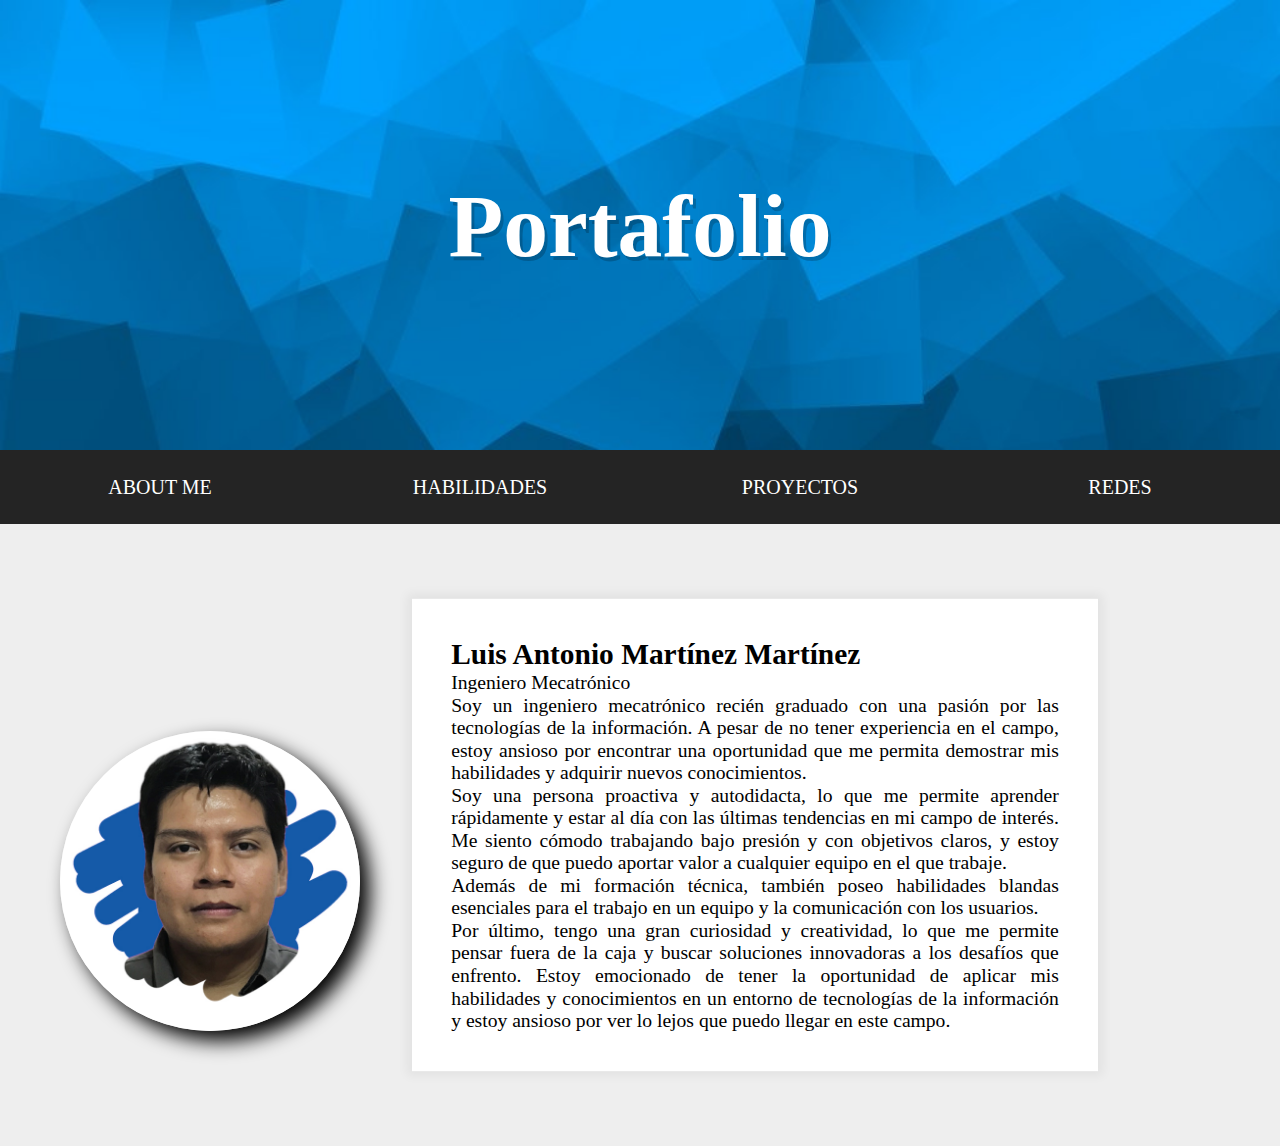
<file: index.html>
<!DOCTYPE html>
<html lang="en">
<head>
  <meta charset="UTF-8">
  <title>Document</title>
  <link rel="stylesheet" href="./archivos/style-FINISHED.css">
</head>
<body>
  <section class="container">
    <header>
      <h1>Portafolio</h1>
    </header>
    <nav id="main" >
      <ul>
        <li class="logo"><a href="#">INICIO</a></li>
        
        <li><a href="#">About  Me</a></li>
        <li><a href="./habilidades/index-FINISHED.html">Habilidades</a></li>
        <li><a href="./proyectos/index-FINISHED.html">Proyectos</a></li>
        <li><a href="./Redes/index-FINISHED.html">Redes</a></li>
      </ul>
    </nav>
    <style>
    </style>
     <img class="Caja-imagenPerfil" src="./archivos/luis3.jpg">
  
    <div class="site-wrap">
      <h2>Luis Antonio Martínez Martínez</h2>
      <strong>Ingeniero Mecatrónico</strong>
     <p>Soy un ingeniero mecatrónico recién graduado con una pasión por las tecnologías de la información. A pesar de no tener experiencia en el campo, estoy ansioso por encontrar una oportunidad que me permita demostrar mis habilidades y adquirir nuevos conocimientos.</p>
    <p>Soy una persona proactiva y autodidacta, lo que me permite aprender rápidamente y estar al día con las últimas tendencias en mi campo de interés. Me siento cómodo trabajando bajo presión y con objetivos claros, y estoy seguro de que puedo aportar valor a cualquier equipo en el que trabaje.</p>
    <p>Además de mi formación técnica, también poseo habilidades blandas esenciales para el trabajo en un equipo y la comunicación con los usuarios.</p>
    <p>Por último, tengo una gran curiosidad y creatividad, lo que me permite pensar fuera de la caja y buscar soluciones innovadoras a los desafíos que enfrento. Estoy emocionado de tener la oportunidad de aplicar mis habilidades y conocimientos en un entorno de tecnologías de la información y estoy ansioso por ver lo lejos que puedo llegar en este campo.</p>
    </div>
  </section>
  
  <script>
    // Regresa al inico
    const nav = document.querySelector('#main');
    let topOfNav = nav.offsetTop;
    function fixNav() {
      if (window.scrollY >= topOfNav) {
        document.body.style.paddingTop = nav.offsetHeight + 'px';
        document.body.classList.add('fixed-nav');
      } else {
        document.body.classList.remove('fixed-nav');
        document.body.style.paddingTop = 0;
      }
    }

    window.addEventListener('scroll', fixNav);
  /*Luz de navagacion*/
  const triggers = document.querySelectorAll('nav a');
  const highlight = document.createElement('span');
  highlight.classList.add('highlight');
  document.body.appendChild(highlight);

  function highlightLink() {
    const linkCoords = this.getBoundingClientRect();
    console.log(linkCoords);
    const coords = {
      width: linkCoords.width,
      height: linkCoords.height,
      top: linkCoords.top + window.scrollY,
      left: linkCoords.left + window.scrollX
    };

    highlight.style.width = `${coords.width}px`;
    highlight.style.height = `${coords.height}px`;
    highlight.style.transform = `translate(${coords.left}px, ${coords.top}px)`;

  }

  /*triggers.forEach(a => a.addEventListener('mouseenter', highlightLink));
  /*Luz de nav*/
  document.querySelectorAll('nav a').forEach(a => a.addEventListener('mouseover', highlightLink));
  </script>


</body>
</html>
</file>
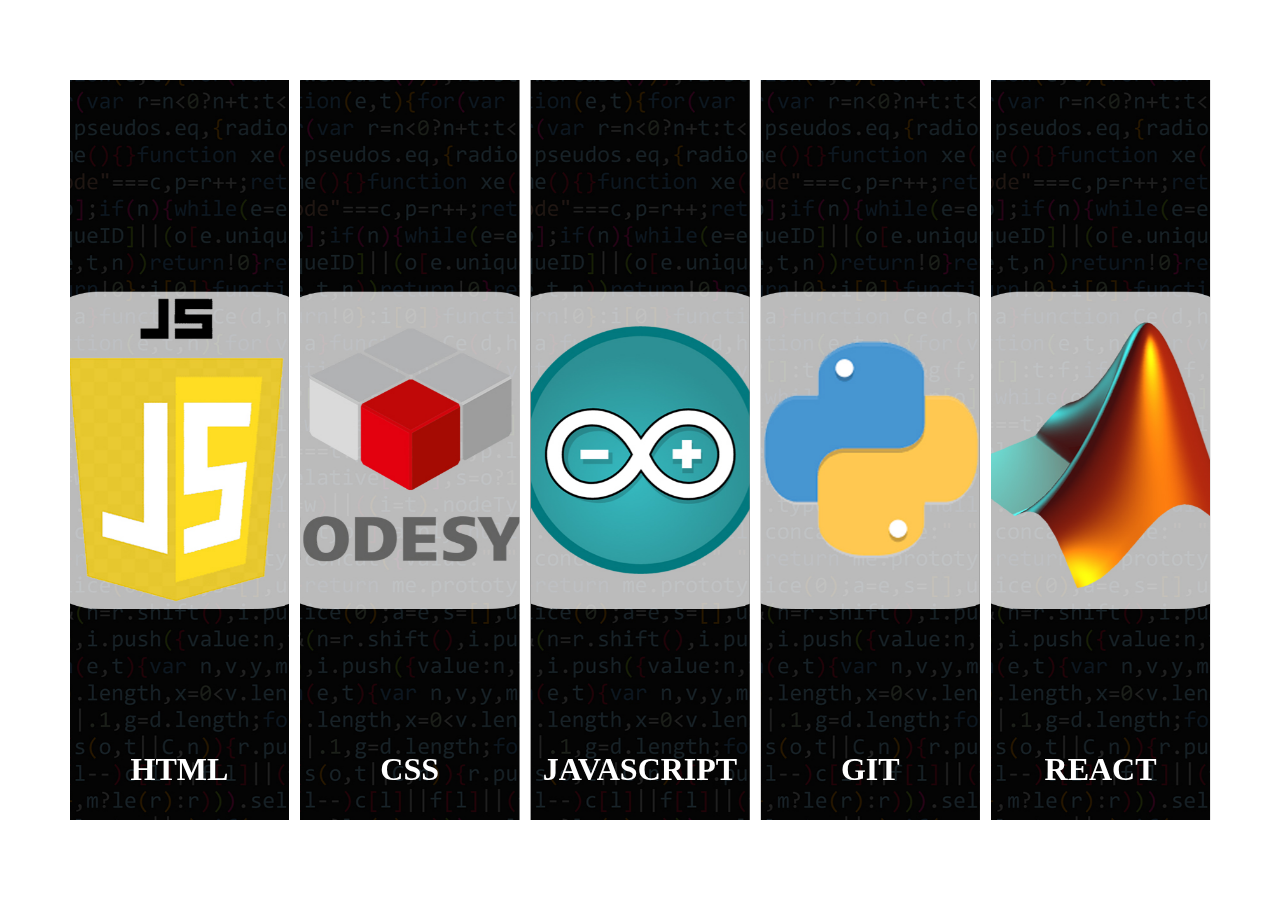
<file: proyectos/index.html>
<!DOCTYPE html>
<html lang="pt-BR">

<head>
  <meta charset="UTF-8">
  <title>Fullscreen Slider - @programador.cs</title>
  <link rel='stylesheet' href='https://fonts.googleapis.com/css?family=Open+Sans'>
  <link rel="stylesheet" href="./styles/style.css">

</head>

<body>
  <div class="conteudo-geral js-conteudo-geral">
    <div class="componente-interno-geral">
      <div class="componente">
        <div class="componente-sem-rolagem">
          <div class="componente-interno">
            <div class="componente-fundo-imagem"></div>
            <div class="componente-visual-inicial">
              <h2 class="componente-titulo">HTML</h2>
            </div>
            <div class="componente-content">
              <div class="componente-text">HTML</div>
              <div class="componente-botao-fechar"></div>
            </div>
          </div>
        </div>
        <div class="componente-index">
          <div class="componente-index-back">1</div>
          <div class="componente-index-front">
            <div class="componente-index-overlay" data-index="1">1</div>
          </div>
        </div>
      </div>
      <div class="componente">
        <div class="componente-sem-rolagem">
          <div class="componente-interno">
            <div class="componente-fundo-imagem"></div>
            <div class="componente-visual-inicial">
              <h2 class="componente-titulo">CSS</h2>
            </div>
            <div class="componente-content">
              <div class="componente-text">CSS</div>
              <div class="componente-botao-fechar"></div>
            </div>
          </div>
        </div>
        <div class="componente-index">
          <div class="componente-index-back">2</div>
          <div class="componente-index-front">
            <div class="componente-index-overlay" data-index="2">2</div>
          </div>
        </div>
      </div>
      <div class="componente">
        <div class="componente-sem-rolagem">
          <div class="componente-interno">
            <div class="componente-fundo-imagem"></div>
            <div class="componente-visual-inicial">
              <h2 class="componente-titulo">Javascript</h2>
            </div>
            <div class="componente-content">
              <div class="componente-text">Javascript</div>
              <div class="componente-botao-fechar"></div>
            </div>
          </div>
        </div>
        <div class="componente-index">
          <div class="componente-index-back">3</div>
          <div class="componente-index-front">
            <div class="componente-index-overlay" data-index="3">3</div>
          </div>
        </div>
      </div>
      <div class="componente">
        <div class="componente-sem-rolagem">
          <div class="componente-interno">
            <div class="componente-fundo-imagem"></div>
            <div class="componente-visual-inicial">
              <h2 class="componente-titulo">GIT</h2>
            </div>
            <div class="componente-content">
              <div class="componente-text">GIT</div>
              <div class="componente-botao-fechar"></div>
            </div>
          </div>
        </div>
        <div class="componente-index">
          <div class="componente-index-back">4</div>
          <div class="componente-index-front">
            <div class="componente-index-overlay" data-index="4">4</div>
          </div>
        </div>
      </div>
      <div class="componente">
        <div class="componente-sem-rolagem">
          <div class="componente-interno">
            <div class="componente-fundo-imagem"></div>
            <div class="componente-visual-inicial">
              <h2 class="componente-titulo">React</h2>
            </div>
            <div class="componente-content">
              <div class="componente-text">React</div>
              <div class="componente-botao-fechar"></div>
            </div>
          </div>
        </div>
        <div class="componente-index">
          <div class="componente-index-back">5</div>
          <div class="componente-index-front">
            <div class="componente-index-overlay" data-index="5">5</div>
          </div>
        </div>
      </div>
    </div>
  </div>

  <script src="./script/script.js"></script>

</body>

</html>
</file>
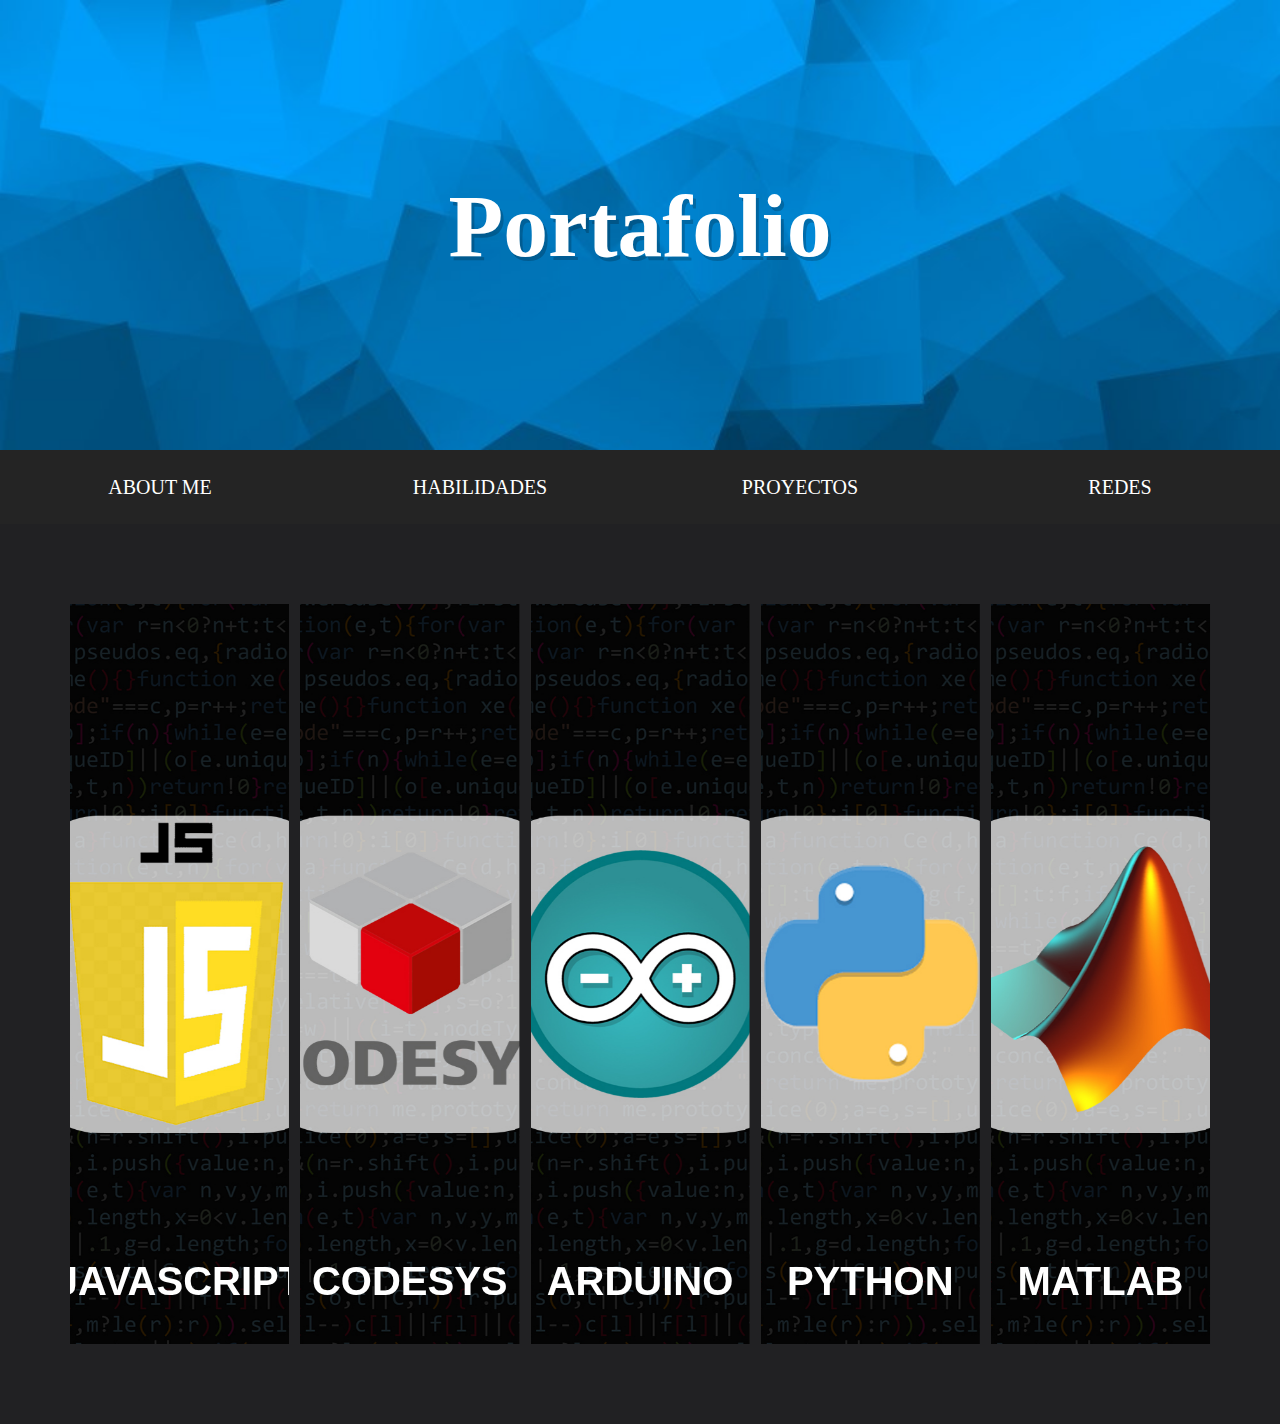
<file: proyectos/index-FINISHED.html>
<!DOCTYPE html>
<html lang="en">
<head>
  <meta charset="UTF-8">
  <title>Document</title>
  <link rel="stylesheet" href="style-FINISHED.css">
  <link rel="stylesheet" href="./styles/style.css">
</head>

<body>
  <header>
    <h1>Portafolio</h1>
  </header>
  <nav id="main">
    <ul>
      <li class="logo"><a href="#">INICIO</a></li>
      <li><a href="../index.html">About Me</a></li>
      <li><a href="../habilidades/index-FINISHED.html">Habilidades</a></li>
      <li><a href="#">Proyectos</a></li>
      <li><a href="../Redes/index-FINISHED.html">Redes</a></li>
    </ul>
  </nav>
  <div class="cuerpo">
    <div class="conteudo-geral js-conteudo-geral">
      <div class="componente-interno-geral">
        <div class="componente">
          <div class="componente-sem-rolagem">
            <div class="componente-interno">
              <div class="componente-fundo-imagem"></div>
              <div class="componente-visual-inicial">
                <h2 class="componente-titulo">Javascript</h2>
              </div>
              <div class="componente-content">
                <div class="componente-text">Javascript</div>
                <h2 class="text">Codificador de texto</h2>
                <p class="text">Usando Javascript se realizó un Encriptador que lo que hace
                  es modificar las vocales de cada palabra 
                </p>  
                <p class="text">Link del Encriptador: <a class="enlace" href="https://luis200hr.github.io/DesafiovV4.0/">Encriptador</a> </p>
                <p class="text">Repositorio: <a class="enlace" href="https://github.com/luis200hr/DesafiovV4.0">GitHub</a> </p>
                <div class="componente-botao-fechar"></div>
              </div>
            </div>
          </div>
        </div>
        <div class="componente">
          <div class="componente-sem-rolagem">
            <div class="componente-interno">
              <div class="componente-fundo-imagem"></div>
              <div class="componente-visual-inicial">
                <h2 class="componente-titulo">Codesys</h2>
              </div>
              <div class="componente-content">
                <div class="componente-text">Clasificador de cajas por colores</div>
                <h2 class="text">Automatización</h2>
                <p class="text">Se desarrollo en Factory I/O (software para la automatización en tiempo real) una estación clasificadora
                  de piezas por colores, la cual fue programada en el software Codesys.</p>
                  <p class="text">Se busca implementar este sistema en las grandes industrias de tal forma que se puedan reducir
                    tiempos y optimizar todo el proceso de clasificación de distintos objetos, piezas, según sea el ámbito
                    en el que se aplique. De igual manera se prevee un beneficio sobresaliente para los operarios de tal
                    forma que los riesgos de accidentes se disminuyan.
                    </p>
                    <strong class="text">Desarrollo</strong>
                    <p class="text">En base a la problemática previamente establecida se realizó la automatización del proceso de
                      clasificación en este caso de piezas por colores. Dicho proceso se realizó mediante el uso de 2
                      softwares, Codesys y Factory I/O.
                      </p>
                      <img class="imgContenido3" src="./codesys/variables.png">
                      <p class="text2">Clasificación de las variables de Codesys y Factory.</p>
                      <p class="text">El proceso funciona de la siguiente forma:</p>
                      <p class="lista">Tablero: el tablero es en donde se encuentra nuestro centro de control de todo el proceso y
                        los elementos presentes en el son los siguientes.
                        </p>
                      <img class="imgContenido" src="./codesys/plc1.png">
                      <p class="text2">Tablero de control en Codesys</p>
                      <p class="lista">Inicio: su función es dar comienzo a todo el proceso, al momento de estar activo se visualiza
                        la luz verde en un estado ON.</p>
                        <p class="lista">Stop: detiene el proceso de manera precisa, paralizando todo tal cual se encuentra, al estar
                          activo se visualiza la luz naranja en un estado ON, para salir de este estado hay que dar inicio
                          de nueva cuenta y el proceso continua desde donde se había quedado.</p>
                        <p class="lista">Reset: regresa los brazos a su estado OFF y reinicia los contadores, al estar activo se visualiza
                          la luz amarilla en estado ON y queda listo para volver a iniciar.
                        </p>
                        <p class="lista">Paro de emergencia: detiene todo el proceso inmediatamente y comienza a sonar la alarma
                          indicando que está en estado ON, al estar activo este estado es imposible iniciar el proceso ya
                          que bloquea los 3 botones antes mencionados dejándolos inactivos hasta que el botón de paro
                          sea desactivado. Al desactivarlo el proceso estará detenido en espera de la señal de inicio.</p>
                        <p class="lista">Contadores: suma +1 y se visualizan en los distintos displays correspondientes a la pieza que
                          se detecte por el sensor. La visualización es posible observarla en la parte inferior del tablero
                          de control.</p>
                          <img class="imgContenido" src="./codesys/plc2.png">
                        <p class="text2">Bloque de función Contadores en Codesys</p>
                        <p class="lista">Banda de inicio: encargada de que las piezas que están sobre ella lleguen a la segunda banda.
                          Su funcionamiento depende del estado activo en el tablero de control y también de las
                          condiciones puestas en la programación mismas que mandan la señal para que al momento
                          en que una pieza pasa por el vision sensor se activa un TOF en la banda 1 y permanece enclavado hasta que el brazo que salió para clasificar a la pieza se retraiga y se repite ese
                          proceso n veces.</p>
                          <img class="imgContenido" src="./codesys/plc3.png">
                        <p class="text2">Bloque de función de inicio en Codesys</p>
                        <p class="lista">Detección de piezas: parte del proceso encargada de activar el movimiento de cualquiera de
                          los 3 brazos, 1 a la vez, dependiendo que pieza sea censada por el vision sensor.</p>
                          <img class="imgContenido" src="./codesys/plc4.png">
                          <p class="text2">Detección de piezas en Codesys</p>
                          <p class="lista">Banda 2 (brazos): al momento que la banda de cualquiera de los 3 brazos se activa manda
                            una señal y activa en conjunto a su banda correspondiente para transportar la pieza a su
                            destino, estas están programas con un TON de modo que al llegar la pieza al brazo se active
                            su respectiva banda y activando a su vez las bandas finales.</p>
                            <img class="imgContenido" src="./codesys/plc5.png">
                            <p class="text2">Pou de la segunda banda en Codesys</p>
                            <p class="lista">Final bandas: En esta etapa es la parte final de las bandas, las encargadas de hacer llegar las
                              piezas a los contendores asignados.</p>
                              <img class="imgContenido" src="./codesys/plc6.png">
                              <p class="text2">Pou de las Bandas transportadoras finales en Codesys.</p>
                              <img class="imgContenido" src="./codesys/plc7.png">
                              <img class="imgContenido" src="./codesys/plc8.png">
                              <p class="text2">PLC_PRG</p>
                            <h2 class="text">Diagrama de flujo</h2>
                            <img class="imgContenido" src="./codesys/flujo.png">
                            <img class="imgContenido" src="./codesys/simu.png">
                            <p class="text2">Clasificadora de piezas en Factory</p>
                            
                <div class="componente-botao-fechar"></div>
              </div>
            </div>
          </div>
        </div>

          <div class="componente">
            <div class="componente-sem-rolagem">
              <div class="componente-interno">
                <div class="componente-fundo-imagem"></div>
                <div class="componente-visual-inicial">
                  <h2 class="componente-titulo">Arduino</h2>
                </div>
                <div class="componente-content">
                  <div class="componente-text">Arduino como tarjeta de adquisición de señales</div>
                  <h2 class="text"> Procesamiento de señales en el dominio del tiempo</h2>
                  <p class="text">Para utliza a arduino como una tarjeta de adquisicion vamos a subir el .ino que 
                    nos va a permitir hacer uso del arduino y pósteriormente realizar la conexion en matlab con el puerto COM
                    correspondiente.
                  </p>
                  <strong class="text">Actividades a desarrollar:</strong>
                  <p class="textL">1.- Desarrollar en MATLAB-ARDUINO una interfaz de adquisición de datos. En la pantalla
                    se debe desplegar en tiempo real la gráfica de la señal adquirida, el eje x debe ser
                    respecto al tiempo. Los datos adquiridos se deben almacenar en un archivo.
                    El sistema de adquisición se debe detener al terminar de muestrear.
                    La frecuencia de muestreo Fs= 51.2 Hz, y el número de muestras N= 1024</p>
                    <p class="textL">2.- Generar una señal cuadrada unipolar de 2 volts pico-pico a 1 Hz.
                    </p>
                    <p class="textL">3.-Implementar un filtro antialiasing de acuerdo a las características de la señal a
                      muestrear.
                      </p>
                    <p class="textL">4.- Adquirir, graficar en MATLAB y almacenar los datos en un archivo.
                    </p>
                    <div class="espacio">
                    <strong class="text">CASO DE ESTUDIO 1:</strong>
                    <p class="textL">1.- Seleccionar un segmento de 1024 datos de la señal almacenada.
                    </p>
                    <p class="textL">2.- Graficar en MATLAB el segmento seleccionado de la señal.</p>
                    <p class="textL">3.- Obtener y graficar en MATLAB el espectro de frecuencia de los 1024 datos
                      seleccionados.</p>
                    <p class="textL">4.- Obtener y graficar en AUTOSIGNAL el espectro de frecuencia de los 1024 datos
                      seleccionados.</p>
                    </div>
                    <div class="espacio">
                    <strong class="text">CASO DE ESTUDIO 2:</strong>
                    <p class="textL">1.- Seleccionar un segmento de 1000 datos de la señal almacenada.</p>
                    <p class="textL">2.- Graficar en MATLAB el segmento seleccionado de la señal.</p>
                    <p class="textL">3.- Obtener y graficar en MATLAB el espectro de frecuencia de los 1000 datos
                      seleccionados.
                      </p>
                    <p class="textL">4.- Obtener y graficar en AUTOSIGNAL el espectro de frecuencia de los 1000 datos
                      seleccionados.</p>
                    </div>
                    <div class="espacio">
                    <strong class="text">CASO DE ESTUDIO 3:</strong>
                    <p class="textL">1.- Seleccionar un segmento de 130 datos de la señal almacenada
                    </p>
                    <p class="textL">2.- Graficar en MATLAB el segmento seleccionado de la señal.</p>
                    <p class="textL">3.- Obtener y graficar en MATLAB el espectro de frecuencia de los 130 datos
                      seleccionados.
                      </p>
                    <p class="textL">4.- Obtener y graficar en AUTOSIGNAL el espectro de frecuencia de los 130 datos
                      seleccionados</p>
                    </div>
                    <div class="espacio">
                    <strong class="text">Características de la señal adquirida:</strong>
                    <p class="textL">Forma de onda: Cuadrada</p>
                    <p class="textL">Amplitud:1.99 v</p>
                    <p class="textL">Frecuencia:1 Hz</p>
                    <p class="textL">Período: 1 s</p>
                    </div>
                    <div class="espacio">
                      <strong class="text">Características del filtro antialiasing:</strong>
                      <p class="textL">Nombre del tipo de filtro: Pasivo pasa bajos</p>
                      <p class="textL">Frecuencia de corte: 5 Hz</p>
                      </div>
                    <p class="text">Diagrama electrónico y cálculos del filtro antialiasing:</p>
                    <p class="text">Cálculo:</p>
                    <div class="centro">
                      <img class="imgContenido" src="./arduino/formula.png">
                    </div>
                    <p class="text">Diagrama</p>
                    <div class="centro">
                      <img class="imgContenido" src="./arduino/filtro.png">
                    </div>
                    <p class="text">Código de MATLAB (comentado):</p>
                    <div class="centro">
                      <img class="imgContenido" src="./arduino/codeMat1.png">
                      <img class="imgContenido" src="./arduino/codeMat2.png">
                    </div>
                    
                    <div class="centro">
                      <strong class="text">Resultado Caso 1</strong>
                      <img class="imgContenido" src="./arduino/GUI1.png">
                      <p class="text">Gráfica en MATLAB de 1024 muestras de señal adquirida</p>
                      <img class="imgContenido" src="./arduino/GUI2.png">
                      <p class="text">Espectro de señal en MATLAB de 1024 muestras de señal adquirida</p>
                      <img class="imgContenido" src="./arduino/GUI3.png">
                      <p class="text">Espectro de señal en AUTOSIGNAL de 1024 muestras de señal adquirida</p>
                    </div>
                    
                    <div class="centro">
                      <strong class="text">Resultado Caso 2</strong>
                      <img class="imgContenido" src="./arduino/GUI4.png">
                      <p class="text">Gráfica en MATLAB de 1000 muestras de señal adquirida:</p>
                      <img class="imgContenido" src="./arduino/GUI5.png">
                      <p class="text">Espectro de señal en MATLAB de 1000 muestras de señal adquirida</p>
                      <img class="imgContenido" src="./arduino/GUI6.png">
                      <p class="text">Espectro de señal en AUTOSIGNAL de 1000 muestras de señal adquirida</p>
                    </div>
                    
                    <div class="centro">
                      <strong class="text">Resultado Caso 3</strong>
                      <img class="imgContenido" src="./arduino/GUI7.png">
                      <p class="text">Gráfica en MATLAB de 130 muestras de señal adquirida</p>
                      <img class="imgContenido" src="./arduino/GUI8.png">
                      <p class="text">Espectro de señal en MATLAB de 130 muestras de señal adquirida</p>
                      <img class="imgContenido" src="./arduino/GUI9.png">
                      <p class="text">Espectro de señal en AUTOSIGNAL de 130 muestras de señal adquirida</p>
                    </div>
                    <strong class="text">Conclusión</strong>
                    <p class="text">Los resultados fueron los esperados, ya que la FFT nos muestra en la gráfica un pico
                      predominante la cual fue de 1hz, sin embargo, la amplitud baja a la hora de aplicar la FFT a
                      casi la mitad. Al reducir el número de muestras la gráfica de la FFT es menos exacta en los
                      resultados.
                      </p>
                    <p class="text">La transformada rápida de Fourier nos ayuda a encontrar todas las frecuencias que se
                      encuentran en nuestra señal muestreada, mostrándonos gráficamente cuáles
                      predominan; es interesante saber que, aunque no nos demos cuenta las señales que
                      obtenemos y creemos que es únicamente de una frecuencia que establecemos contiene
                      múltiples señales que pueden afectar en nuestros análisis.
                      </p>
                  <div class="componente-botao-fechar"></div>
                </div>
              </div>
            </div>
          </div>

        <div class="componente">
          <div class="componente-sem-rolagem">
            <div class="componente-interno">
              <div class="componente-fundo-imagem"></div>
              <div class="componente-visual-inicial">
                <h2 class="componente-titulo">Python</h2>
              </div>
              <div class="componente-content">
                <div class="componente-text">Visión Artificial</div>
                  <h2 class="text">Detección de placas vehiculares</h2>
                  <p class="text">Primero importamos las librerías que usaremos escribiendo “import + nombre de la librería”.
                  </p>
                  <img class="imgContenido" src="./vision/librerias.png">
                  <p class="text">Podemos escribir “placa=[]”, esto significa que vamos a tener una variable llamada placa la cual
                    estará vacía al inicio (se ocupara más tarde).</p>
                  <p class="text">Hay dos formas por como podemos identificar a nuestra placa, uno usando la detección de
                    bordes por medio de “canny” o identificar la placa por medio de detección de colores usando
                    limites en escala HSV.</p>
                    <img class="imgContenido" src="./vision/moto.png">
                    <p class="text2">Visión con contornos, Vision con colores HSV</p>
                    <p class="text">Una vez teniendo los valores del color que quiero, escribo los limites inferiores y
                      superiores buscando que los valores que obtuve queden en medio.
                      </p>
                      <img class="imgContenido" src="./vision/limitColor.png">
                      <p class="text">Estos limites se guarda en una mascara para posteriormente aplicarle el algoritmo canny
                      </p>
                      <img class="imgContenido" src="./vision/mascara..png">
                      <img class="imgContenido2" src="./vision/maskPlaca..png">
                      <div class="caja">
                        <p class="text">Este es el resultado de la detección de
                          colores. Los bordes no esta bien definidos
                          por lo cual con la función cv2.dilate en
                          iterations=3 se engruesa un poco mas los
                          bordes.</p>
                      </div>
                      <p class="text">Usando la funcion “findContours” econtraremos los contornos que tengamos en la
                        variable “canny” donde tenemos la placa dectada.</p>
                        <img class="imgContenido" src="./vision/contornos..png">
                        <p class="text">Escribiremos un ciclo for para el findcontours y dentro del ciclo pondremos las funciones
                          cv2 “contourArea”, “boundingReact”, “arcLength”. que nos servirán para encontrar las
                          áreas que hay dentro de la máscara que se está analizando.</p>
                          <p class="text">Escribimos una línea de impresión de área, corremos el programa y en la consola
                            observamos las áreas que nos arroja. En mi caso pude notar que había un área muy
                            grande y las otras era menos. Entonces puse un condicional “if” poniendo como limite el
                            área mayor para que las áreas pequeñas no sean tomadas en cuenta.
                            </p>
                            <img class="imgContenido" src="./vision/area..png">
                            <p class="text">Y por último con la funcion cv2 “drawContours” dibujaremos el contorno de la placa sobre
                              la imagen original.</p>
                              <img class="imgContenido3" src="./vision/detec.png">
                              <p class="text">Al final como ya tenemos ubicada la placa, con la ayuda de pytesseract y Tesseract-OCR
                                haremos un recorte de la placa mediante la siguiente línea:</p>
                                <img class="imgContenido" src="./vision/xyPlaca.png">
                                <p class="text">Y con la siguiente línea se usará el aprendizaje de la base de datos de tesseract para
                                  detectar lo que está escrito dentro de la placa. </p>
                                  <img class="imgContenido" src="./vision/xyPlacaID.png">
                                <p class="text">Estos serían los resultados obtenidos:</p>
                                <img class="imgContenido" src="./vision/motoDetec.png">
                <div class="componente-botao-fechar"></div>
              </div>
            </div>
          </div>
        </div>
        <div class="componente">
          <div class="componente-sem-rolagem">
            <div class="componente-interno">
              <div class="componente-fundo-imagem"></div>
              <div class="componente-visual-inicial">
                <h2 class="componente-titulo">Matlab</h2>
              </div>
              <div class="componente-content">
                <div class="componente-text">Control difuso de un invernadero</div>
                <p class="text">La planta cuenta con un sensor de calor (lm35) el cual nos censa la temperatura del foco al
                  encenderse, la planta tratará de mantener la misma temperatura por lo que la luminiscencia del foco
                  será variable.
                  </p>
                  <p class="text">En esta ocasión se usará la Liberia fuzzy en Matlab para realizar el control difuso.</p>
                  <div class="centro">
                    <img class="imgContenido" src="./mat/fuzzy1.png">
                    <p class="text">Fuzzy general</p>
                  </div>
                  <p class="text"><bold>Funciones de membresía del error:</p></bold>
                    <img class="imgContenido" src="./mat/fuzzy2.png">
                  <p class="text"><bold>Funciones de membresía de la salida:</p></bold>
                    <img class="imgContenido" src="./mat/fuzzy3.png">
                  <div class="centro">
                    <img class="imgContenido" src="./mat/fuzzy4.png">
                    <p class="text">Parámetros del error MN</p>
                    <img class="imgContenido" src="./mat/fuzzy5.png">
                    <p class="text">Parámetros del error PN</p>
                    <img class="imgContenido" src="./mat/fuzzy6.png">
                    <p class="text">Parámetros del error z</p>
                    <img class="imgContenido" src="./mat/fuzzy7.png">
                    <p class="text">Parámetros del error PP</p>
                    <img class="imgContenido" src="./mat/fuzzy8.png">
                    <p class="text">Parámetros del error MP</p>
                    <img class="imgContenido" src="./mat/fuzzy9.png">
                    <p class="text">Función de salida apagado</p>
                    <img class="imgContenido" src="./mat/fuzzy10.png">
                    <p class="text">Función de salida MApagado</p>
                    <img class="imgContenido" src="./mat/fuzzy11.png">
                    <p class="text">Función de salida Mencendido.</p>
                    <img class="imgContenido" src="./mat/fuzzy12.png">
                    <p class="text">Función de salida Encendido</p>
                    <img class="imgContenido" src="./mat/fuzzy13.png">
                    <p class="text">Reglas</p>
                  </div>
                  <p class="text">Posterior a esto convertimos el archivo que nos dio Matlab a Arduino y subimos a nuestra placa
                    Arduino uno.</p>
                    <div class="centro">
                      <img class="imgContenido" src="./mat/fuzzy14.png">
                    </div>

                <div class="componente-botao-fechar"></div>
              </div>
            </div>
          </div>
        </div>
      </div>
  
    <script src="./script/script.js"></script>
  </div>
  </div>

  <script>
    // Regresa al inico
    const nav = document.querySelector('#main');
    let topOfNav = nav.offsetTop;
    function fixNav() {
      if (window.scrollY >= topOfNav) {
        document.body.style.paddingTop = nav.offsetHeight + 'px';
        document.body.classList.add('fixed-nav');
      } else {
        document.body.classList.remove('fixed-nav');
        document.body.style.paddingTop = 0;
      }
    }

    window.addEventListener('scroll', fixNav);
  /*Luz de navagacion*/
  const triggers = document.querySelectorAll('a');
  const highlight = document.createElement('span');
  highlight.classList.add('highlight');
  document.body.appendChild(highlight);

  function highlightLink() {
    const linkCoords = this.getBoundingClientRect();
    console.log(linkCoords);
    const coords = {
      width: linkCoords.width,
      height: linkCoords.height,
      top: linkCoords.top + window.scrollY,
      left: linkCoords.left + window.scrollX
    };

    highlight.style.width = `${coords.width}px`;
    highlight.style.height = `${coords.height}px`;
    highlight.style.transform = `translate(${coords.left}px, ${coords.top}px)`;

  }

  triggers.forEach(a => a.addEventListener('mouseenter', highlightLink));
  /*Luz de nav*/
  </script>


</body>
</html>
</file>
<file: archivos/style-FINISHED.css>
*{
  margin: 0;
  padding: 0;
  box-sizing: border-box;
}
.container{
  position: relative;
  height: 100vh;
}
.video-container{
  position: absolute;
  top: 0;
  left: 0;
  z-index: -3;
  width: 100%;
  height: 100%;
  overflow: hidden;
}
.video-container video{
  position: relative;
  top: 50%;
  left: 50%;
  object-fit: cover;
  width: 100%;
  height: 100%;
  transform: translate(-50%,-50%);
}
html {
  box-sizing: border-box;
  background: #eeeeee;
  font-family: 'helvetica neue';
  font-size: 20px;
  font-weight: 200;
}

body {
  margin: 0;
}

*, *:before, *:after {
  box-sizing: inherit;
}
.highlight {
  transition: all 0.2s;
  border-bottom: 2px solid rgba(255, 255, 255, 0);
  position: absolute;
  top: 0;
  background: rgba(255, 255, 255, 0);
  left: 0;
  z-index: 0.9;
  border-radius: 10px;
  display: block;
  box-shadow: 0 0 10px rgba(0, 0, 0, 0.89);
}
.site-wrap {
  display: inline-block;
  max-width: 700px;
  margin: 70px auto;
  margin-left: 40px;
  background: white;
  padding: 40px;
  text-align: justify;
  box-shadow: 0 0 10px 5px rgba(0, 0, 0, 0.05);
  transform: scale(0.98);
  transition: transform 0.5s;
}

body.fixed-nav .site-wrap {
  transform: scale(1);
}

header {
  text-align: center;
  height: 50vh;
  /*background: url(https://source.unsplash.com/GKN6rpDr0EI/960x640) bottom center no-repeat;*/
  background: url(./degradado.jpg);
  background-size: cover;
  display: flex;
  align-items: center;
  justify-content: center;
}
h1 {
  color: white;
  font-size: 7vw;
  text-shadow: 3px 4px 0 rgb(0 0 0 / 20%);
}

nav {
  background: rgba(8, 8, 8, 0.877);
  top: 0;
  width: 100%;
  transition:all 0.5s;
  position: relative;
  z-index: 1;
}

body.fixed-nav nav {
  position: fixed;
  box-shadow: 0 5px 0 rgba(0,0,0,0.1);
}
.Caja-imagenPerfil{
  width: 300px;
  height: 300px;
  border-radius: 50%;
  /*float: left;*/
  /*display: inline-block;*/
  margin-left: 60px;
  /*margin-top: 10%;*/
  box-shadow: 10px 10px 20px black;
}
nav ul {
  margin: 0;
  padding: 0;
  list-style: none;
  display: flex;
}

nav li {
  flex: 1;
  text-align: center;
  display: flex;
  justify-content: center;
  align-items: center;
}

li.logo {
  max-width: 0;
  overflow: hidden;
  background: white;
  transition: all 0.5s;
  font-weight: 600;
  font-size: 30px;
}
li.logo a {
  color: black;
}

.fixed-nav li.logo {
  max-width: 500px;
}
nav a {
  text-decoration: none;
  padding: 20px;
  display: inline-block;
  color: white;
  transition: all 0.2s;
  text-transform: uppercase;
}
.centro{
  display: inline-block;
  vertical-align: middle;
}
@media screen and (max-width: 480px) {
  header {
    height: 5vh;
    display: block;
  }
}
</file>
<file: proyectos/styles/style.css>
*,
*:before,
*:after {
  box-sizing: border-box;
  margin: 0;
  padding: 0;
}

.cuerpo {
  background: #212123;
  font-family: "Open Sans", Helvetica, Arial, sans-serif, "helvetica neue";
}
.enlace{
  color: aqua;
}
.conteudo-geral {
  position: relative;
  overflow: hidden;
  height: 100vh;
  padding: 80px 70px;
}
.componente-interno-geral {
  position: relative;
  /*height: 100%;*/
  height: 100%;
}
.componente-interno-geral:hover .componente-fundo-imagem:after {
  opacity: 1;
}

.componente {
  position: absolute;
  left: 0;
  top: 0;
  width: 19.2%;
  height: 100%;
  background: #252525;
  transition: transform 0.6s 0.7s, width 0.7s, opacity 0.6s 0.7s,
    z-index 0s 1.3s;
  will-change: transform, width, opacity;
}
.componente:not(.caixa-conteudo-ativo) {
  cursor: pointer;
}
.componente-sem-rolagem {
  overflow: hidden;
  position: relative;
  height: 100%;
}
.componente-interno {
  overflow: hidden;
  position: relative;
  height: 100%;
  transition: transform 1s;
}
.conteudo-geral.js-conteudo-geral .componente-interno {
  transform: translate3d(0, 100%, 0);
}
.componente-fundo-imagem {
  position: relative;
  height: 100%;
  transition: transform 0.6s 0.7s;
  will-change: transform;
}

.conteudo-geral.caixa--componente-ativo .componente-fundo-imagem {
  width: calc(100vw - 140px);
}

.componente-fundo-imagem:before {
  content: "";
  position: absolute;
  left: 0;
  top: -5%;
  width: 100%;
  height: 110%;
  background-size: cover;
  background-position: center center;
  transition: transform 1s;
  transform: translate3d(0, 0, 0) scale(1);
}

.conteudo-geral.js-conteudo-geral .componente-fundo-imagem:before {
  transform: translate3d(0, -100%, 0) scale(1.2);
}
.componente.caixa-conteudo-ativo .componente-fundo-imagem:before {
  transition: transform 0.8s;
}
.componente-fundo-imagem:after {
  content: "";
  z-index: 1;
  position: absolute;
  left: 0;
  top: 0;
  width: 100%;
  height: 100%;
  background: rgba(0, 0, 0, 0.7);
  opacity: 0;
  transition: opacity 0.5s;
}
.conteudo-geral.caixa--componente-ativo .componente-fundo-imagem:after {
  transition: opacity 0.5s 1.4s;
  opacity: 1 !important;
}
.componente-visual-inicial {
  z-index: 2;
  display: flex;
  justify-content: center;
  align-items: flex-end;
  padding-bottom: 2rem;
  position: absolute;
  left: 0;
  top: 0;
  width: 100%;
  height: 100%;
  transition: all 0.3s 1.2s;
}
.conteudo-geral.js-conteudo-geral .componente-visual-inicial {
  opacity: 0;
  transform: translateY(10px);
}
.conteudo-geral.caixa--componente-ativo .componente-visual-inicial {
  opacity: 0;
  transform: translateY(30px);
  transition: all 0.5s;
}
.componente-titulo {
  color: #fff;
  text-transform: uppercase;
  font-size: 2rem;
}
.componente-content {
  overflow: auto;
  z-index: -1;
  position: absolute;
  left: 0;
  top: 0;
  width: 100%;
  height: 100%;
  padding: 30px;
  opacity: 0;
  pointer-events: none;
  transition: all 0.1s;
}
.componente.caixa-conteudo-ativo .componente-content {
  z-index: 2;
  opacity: 1;
  pointer-events: auto;
  transition: all 0.5s 1.4s;
}
.componente-text {
  text-transform: uppercase;
  font-size: 40px;
  color: #fff;
}
.componente-botao-fechar {
  z-index: -1;
  position: absolute;
  right: 10px;
  top: 10px;
  width: 60px;
  height: 60px;
  opacity: 0;
  pointer-events: none;
  transition: all 0s 0.45s;
  cursor: pointer;
}
.componente.caixa-conteudo-ativo .componente-botao-fechar {
  z-index: 5;
  opacity: 1;
  pointer-events: auto;
  transition: all 0s 1.4s;
}
.componente-botao-fechar:before,
.componente-botao-fechar:after {
  content: "";
  position: absolute;
  left: 0;
  top: 50%;
  width: 100%;
  height: 8px;
  margin-top: -4px;
  background: #fff;
  opacity: 0;
  transition: opacity 0s;
}
.componente.caixa-conteudo-ativo .componente-botao-fechar:before,
.componente.caixa-conteudo-ativo .componente-botao-fechar:after {
  opacity: 1;
}
.componente-botao-fechar:before {
  transform: rotate(45deg) translateX(100%);
}
.componente.caixa-conteudo-ativo .componente-botao-fechar:before {
  transition: all 0.3s 1.4s cubic-bezier(0.72, 0.09, 0.32, 1.57);
  transform: rotate(45deg) translateX(0);
}
.componente-botao-fechar:after {
  transform: rotate(-45deg) translateX(100%);
}
.componente.caixa-conteudo-ativo .componente-botao-fechar:after {
  transition: all 0.3s 1.55s cubic-bezier(0.72, 0.09, 0.32, 1.57);
  transform: rotate(-45deg) translateX(0);
}
.componente-index {
  overflow: hidden;
  position: absolute;
  left: 0;
  top: 0px;
  width: 100%;
  height: 100%;
  min-height: 250px;
  text-align: center;
  font-size: 20vw;
  line-height: 0.85;
  font-weight: bold;
  transition: transform 0.5s, opacity 0.3s 1.4s;
  transform: translate3d(0, 1vw, 0);
}
.componente:hover .componente-index {
  transform: translate3d(0, 0, 0);
}
.conteudo-geral.caixa--componente-ativo .componente-index {
  transition: transform 0.5s, opacity 0.3s;
  opacity: 0;
}
.componente-index-back,
.componente-index-front {
  position: absolute;
  left: 0;
  top: 0;
  width: 100%;
}
.componente-index-back {
  color: #2f3840;
  opacity: 0;
  transition: opacity 0.25s 0.25s;
}
.componente:hover .componente-index-back {
  transition: opacity 0.25s;
  opacity: 1;
}
.componente-index-overlay {
  overflow: hidden;
  position: relative;
  transform: translate3d(0, 100%, 0);
  transition: transform 0.5s 0.1s;
  color: transparent;
}
.componente-index-overlay:before {
  content: attr(data-index);
  position: absolute;
  left: 0;
  bottom: 0;
  width: 100%;
  height: 100%;
  color: #fff;
  transform: translate3d(0, -100%, 0);
  transition: transform 0.5s 0.1s;
}
.componente:hover .componente-index-overlay {
  transform: translate3d(0, 0, 0);
}
.componente:hover .componente-index-overlay:before {
  transform: translate3d(0, 0, 0);
}
.componente:nth-child(1) {
  transform: translate3d(0%, 0, 0);
  transform-origin: 50% 50%;
}
.conteudo-geral.caixa--componente-ativo
  .componente:nth-child(1):not(.caixa-conteudo-ativo) {
  transform: scale(0.5) translate3d(0%, 0, 0);
  opacity: 0;
  transition: transform 0.95s, opacity 0.95s;
}
.componente:nth-child(1) .componente-interno {
  transition-delay: 0s;
}
.componente:nth-child(1) .componente-fundo-imagem {
  transform: translate3d(0%, 0, 0);
}
.componente:nth-child(1) .componente-fundo-imagem:before {
  transition-delay: 0s;
  background-image: url("../images/java.jpg");
}
.componente:nth-child(2) {
  transform: translate3d(105.2083333333%, 0, 0);
  transform-origin: 155.2083333333% 50%;
}
.conteudo-geral.caixa--componente-ativo
  .componente:nth-child(2):not(.caixa-conteudo-ativo) {
  transform: scale(0.5) translate3d(105.2083333333%, 0, 0);
  opacity: 0;
  transition: transform 0.95s, opacity 0.95s;
}
.componente:nth-child(2) .componente-interno {
  transition-delay: 0.1s;
}
.componente:nth-child(2) .componente-fundo-imagem:before {
  transition-delay: 0.1s;
  background-image: url("../images/codesys.jpg");
}
.componente:nth-child(3) {
  transform: translate3d(210.4166666667%, 0, 0);
  transform-origin: 260.4166666667% 50%;
}
.conteudo-geral.caixa--componente-ativo
  .componente:nth-child(3):not(.caixa-conteudo-ativo) {
  transform: scale(0.5) translate3d(210.4166666667%, 0, 0);
  opacity: 0;
  transition: transform 0.95s, opacity 0.95s;
}
.componente:nth-child(3) .componente-interno {
  transition-delay: 0.2s;
}
.componente:nth-child(3) .componente-fundo-imagem:before {
  transition-delay: 0.2s;
  background-image: url("../images/arduinoIo.jpg");
}
.componente:nth-child(4) {
  transform: translate3d(315.625%, 0, 0);
  transform-origin: 365.625% 50%;
}
.conteudo-geral.caixa--componente-ativo
  .componente:nth-child(4):not(.caixa-conteudo-ativo) {
  transform: scale(0.5) translate3d(315.625%, 0, 0);
  opacity: 0;
  transition: transform 0.95s, opacity 0.95s;
}
.componente:nth-child(4) .componente-interno {
  transition-delay: 0.3s;
}
.componente:nth-child(4) .componente-fundo-imagem:before {
  transition-delay: 0.3s;
  background-image: url("../images/python.jpg");
}
.componente:nth-child(5) {
  transform: translate3d(420.8333333333%, 0, 0);
  transform-origin: 470.8333333333% 50%;
}
.conteudo-geral.caixa--componente-ativo
  .componente:nth-child(5):not(.caixa-conteudo-ativo) {
  transform: scale(0.5) translate3d(420.8333333333%, 0, 0);
  opacity: 0;
  transition: transform 0.95s, opacity 0.95s;
}
.componente:nth-child(5) .componente-interno {
  transition-delay: 0.4s;
}
.componente:nth-child(5) .componente-fundo-imagem:before {
  transition-delay: 0.4s;
  background-image: url("../images/matlab2.jpg");
}
.componente:hover .componente-fundo-imagem:after {
  opacity: 0;
}
.componente.caixa-conteudo-ativo {
  z-index: 1;
  width: 100%;
  transform: translate3d(0, 0, 0);
  transition: transform 0.6s, width 0.7s 0.7s, z-index 0s;
}
.componente.caixa-conteudo-ativo .componente-fundo-imagem {
  transform: translate3d(0, 0, 0);
  transition: transform 0.6s;
}
.componente.caixa-conteudo-ativo .componente-fundo-imagem:before {
  transition-delay: 0.6s;
  transform: scale(1.1);
}
.text{
  padding: 20px;
  color: white;
}
.textL{
  margin-left: 15px;
  padding: 5px;
  color: white;
}
.espacio{
  margin: 25px auto;
}
.text2{
  margin-left: 130px;
  font-style: italic;
  color: white;
}
.imgContenido{
  margin-left: 30px;
}
.imgContenido2{
  margin-top: 10px;
  margin-left: 30px;
  box-shadow: 5px 15px 40px 5px white;
}
.imgContenido3{
  margin-left: 25%;
}
.caja{
  width: 40%;
  color: white;
  border: 1px solid #ffffff;
  display: inline-block;
  float: left;
  margin-top: 120px;
}
.centro{
  display: grid;
  place-items: center;
  font-style: italic;
}
.lista{
  color: white;
  padding: 10px;
}
.lista:first-child{
  font-weight: bold;
}
.lista::before{
  content: "❖"
}
@media screen and (max-width: 1120px) {
  .componente-titulo {
    font-size: 1rem;
  }
}
</file>
<file: proyectos/style-FINISHED.css>
html {
  box-sizing: border-box;
  background: #eeeeee;
  font-family: 'helvetica neue';
  font-size: 20px;
  font-weight: 200;
}

h1{
  font-family: 'helvetica neue';
}
*, *:before, *:after {
  box-sizing: inherit;
}
.highlight {
  transition: all 0.2s;
  border-bottom: 2px solid rgba(255, 255, 255, 0);
  position: absolute;
  top: 0;
  background: rgba(255, 255, 255, 0);
  left: 0;
  z-index: 0.9;
  border-radius: 10px;
  display: block;
  box-shadow: 0 0 10px rgba(0, 0, 0, 0.89);
}
.site-wrap {
  max-width: 700px;
  margin: 70px auto;
  background: white;
  padding: 40px;
  text-align: justify;
  box-shadow: 0 0 10px 5px rgba(0, 0, 0, 0.05);
  transform: scale(0.98);
  transition: transform 0.5s;
}

body.fixed-nav .site-wrap {
  transform: scale(1);
}

header {
  text-align: center;
  height: 50vh;
  /*background: url(https://source.unsplash.com/GKN6rpDr0EI/960x640) bottom center no-repeat;*/
  background: url(../archivos/degradado.jpg);
  background-size: cover;
  display: flex;
  align-items: center;
  justify-content: center;
}
h1 {
  color: white;
  font-size: 7vw;
  text-shadow: 3px 4px 0 rgb(0 0 0 / 20%);
}

nav {
  background: rgba(8, 8, 8, 0.877);
  top: 0;
  width: 100%;
  transition:all 0.5s;
  position: relative;
  z-index: 1;
}

body.fixed-nav nav {
  position: fixed;
  box-shadow: 0 5px 0 rgba(0,0,0,0.1);
}

nav ul {
  margin: 0;
  padding: 0;
  list-style: none;
  display: flex;
}

nav li {
  flex: 1;
  text-align: center;
  display: flex;
  justify-content: center;
  align-items: center;
}

li.logo {
  max-width: 0;
  overflow: hidden;
  background: white;
  transition: all 0.5s;
  font-weight: 600;
  font-size: 30px;
}

li.logo a {
  color: black;
}

.fixed-nav li.logo {
  max-width: 500px;
}
nav a {
  text-decoration: none;
  padding: 20px;
  display: inline-block;
  color: white;
  transition: all 0.2s;
  text-transform: uppercase;
}
</file>
